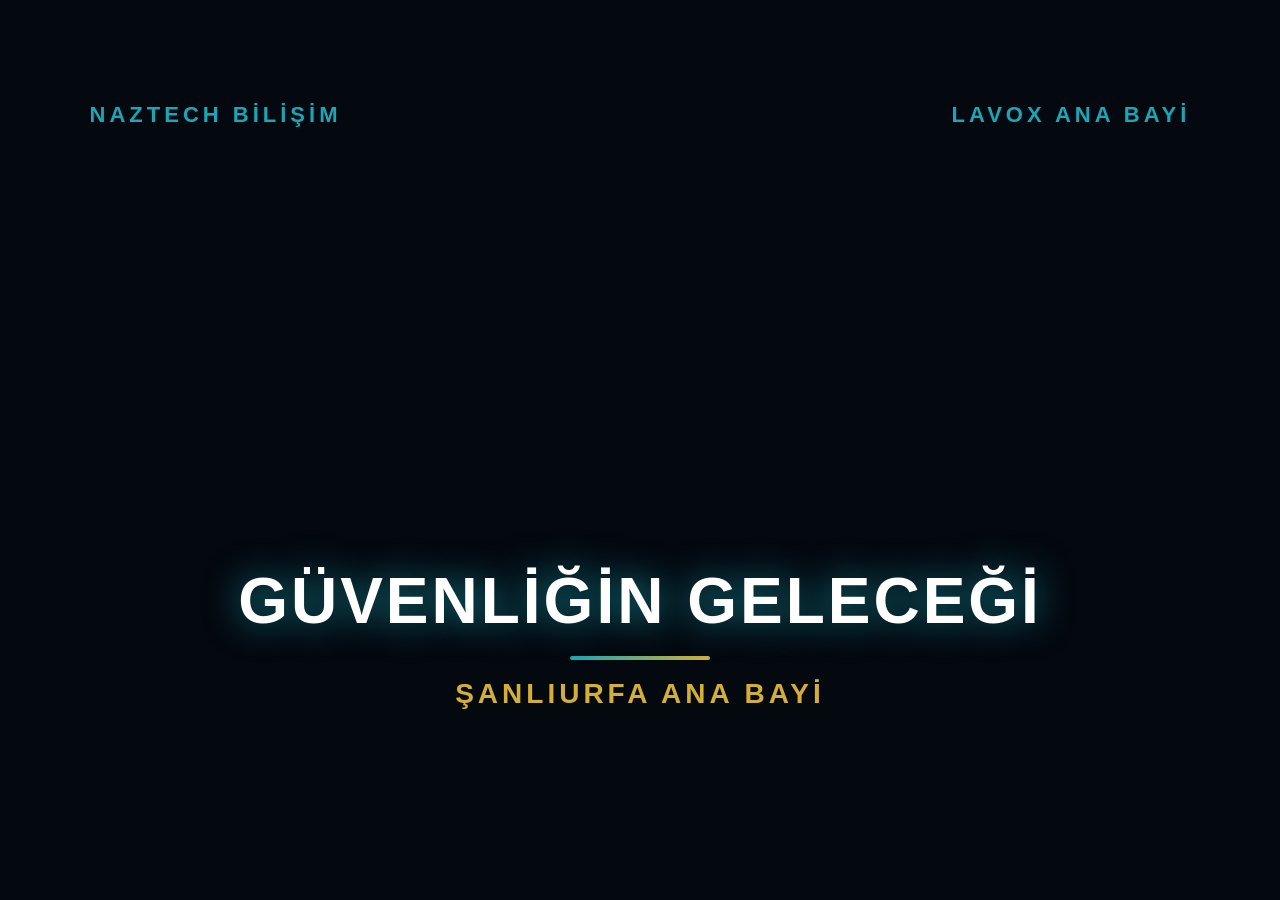
<file: reklam-ajansi/sahneler/sahne_3d.html>
<!DOCTYPE html><html lang="tr"><head><meta charset="UTF-8"><style>
*{margin:0;padding:0;box-sizing:border-box}body{background:#04080f;overflow:hidden;font-family:'Segoe UI',sans-serif;color:#fff}
#hud{position:fixed;inset:0;display:flex;flex-direction:column;justify-content:space-between;padding:8% 7%;pointer-events:none;z-index:2}
.ust{display:flex;justify-content:space-between;align-items:center;font-size:22px;letter-spacing:4px;color:#19A7B8;font-weight:700}
.alt{text-align:center;margin-bottom:8%}.baslik{font-size:64px;font-weight:900;letter-spacing:3px;text-shadow:0 0 35px rgba(25,167,184,.8);transition:all .4s}
.alt-yazi{font-size:28px;color:#d4af37;letter-spacing:4px;margin-top:14px;font-weight:600}
.cizgi{width:140px;height:4px;background:linear-gradient(90deg,#19A7B8,#d4af37);margin:18px auto;border-radius:2px}
</style></head><body><div id="hud"><div class="ust"><span>NAZTECH BİLİŞİM</span><span>LAVOX ANA BAYİ</span></div>
<div class="alt"><div class="baslik" id="b1">GÜVENLİĞİN GELECEĞİ</div><div class="cizgi"></div><div class="alt-yazi" id="b2">ŞANLIURFA ANA BAYİ</div></div></div>
<canvas id="c"></canvas>
<script src="three.min.js"></script><script>
const r=new THREE.WebGLRenderer({canvas:document.getElementById('c'),antialias:true});
r.setSize(innerWidth,innerHeight);const s=new THREE.Scene(),cam=new THREE.PerspectiveCamera(45,innerWidth/innerHeight,0.1,100);
const g=new THREE.Group();s.add(g);
const core=new THREE.Mesh(new THREE.IcosahedronGeometry(1.1,2),new THREE.MeshStandardMaterial({color:0x19A7B8,wireframe:true,emissive:0x0a4d57}));
const ring1=new THREE.Mesh(new THREE.TorusGeometry(1.7,0.04,16,100),new THREE.MeshStandardMaterial({color:0xd4af37,metalness:0.9,roughness:0.2}));
const ring2=new THREE.Mesh(new THREE.TorusGeometry(2.1,0.03,16,100),new THREE.MeshStandardMaterial({color:0x19A7B8,emissive:0x19A7B8,emissiveIntensity:0.5}));
g.add(core,ring1,ring2);
const l1=new THREE.PointLight(0x19A7B8,3,20);l1.position.set(4,4,5);const l2=new THREE.PointLight(0xd4af37,2.5,20);l2.position.set(-4,-3,4);s.add(l1,l2,new THREE.AmbientLight(0xffffff,0.4));
window.setTime=(t)=>{core.rotation.y=t*1.2;ring1.rotation.x=t*1.6;ring2.rotation.y=-t*1.3;
if(t<3){cam.position.set(Math.sin(t)*2,0.5,7-t*0.7);b1.innerText="GÜVENLİĞİN GELECEĞİ";b2.innerText="ŞANLIURFA ANA BAYİ";}
else if(t<6.5){cam.position.set(0,Math.sin(t*2)*0.6,4.2);ring1.scale.setScalar(1.15);b1.innerText="4K YAPAY ZEKA OPTİK";b2.innerText="LAVOX & HIKVISION PRO";}
else{cam.position.set(0,0,5.5+(t-6.5)*0.4);b1.innerText="NAZTECH BİLİŞİM";b2.innerText="naztechbilisim.com | 0553 034 18 94";}
cam.lookAt(0,0,0);r.render(s,cam);};window.setTime(0);
</script></body></html>
</file>
